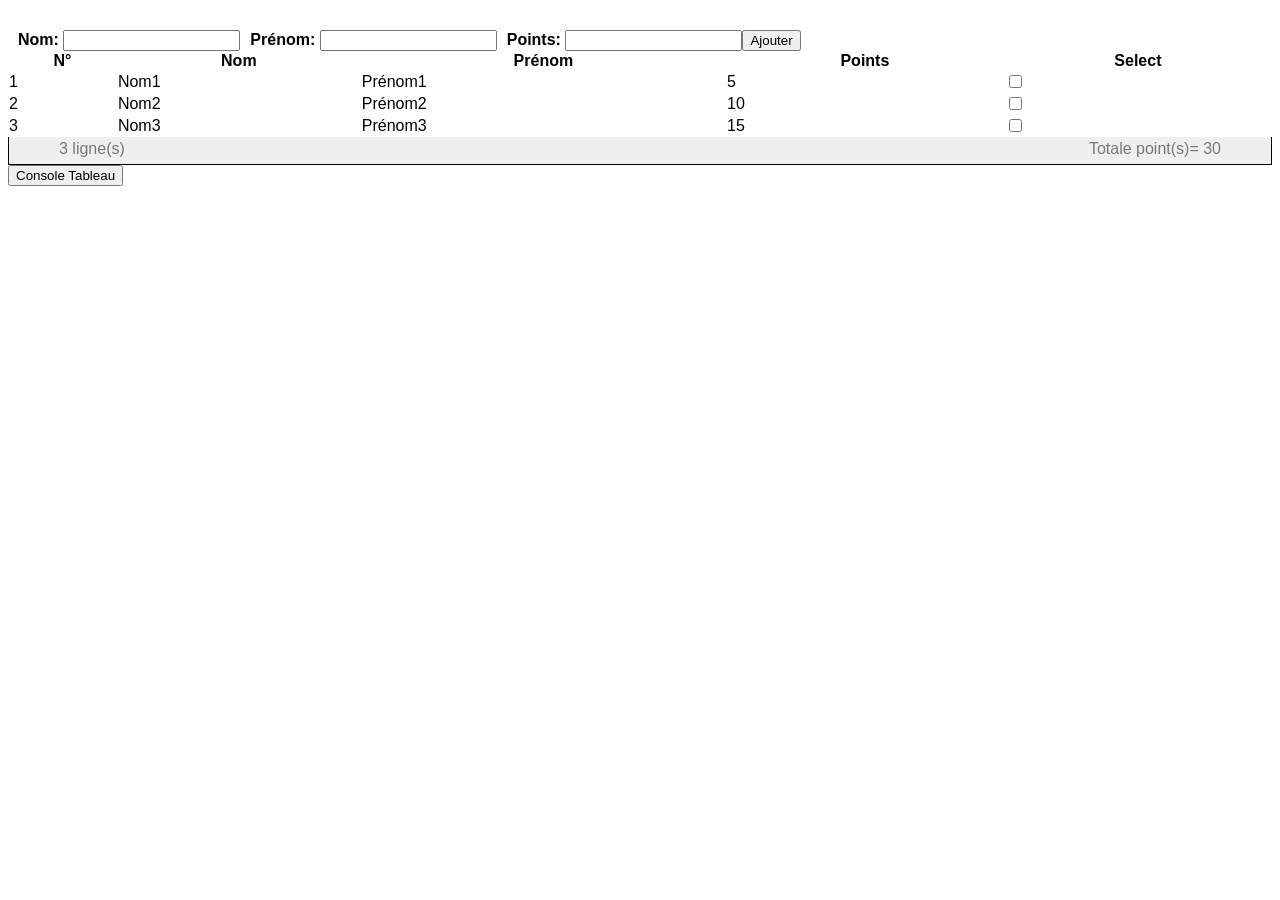
<file: etape5/index.html>
<!DOCTYPE html>
<html lang="fr">
<head>
    <meta charset="UTF-8">
    <meta name="viewport" content="width=device-width, initial-scale=1.0">
    <title>TP4 - Étape 5 : Insertion via des champs de saisie</title>

    <!-- Lien vers la feuille de style externe style.css [Slide 9] -->
    <link rel="stylesheet" href="style.css">
</head>
<body>

    <!-- Conteneur principal du tableau et du formulaire [Slide 10] -->
    <div id="table_container">

        <!-- Formulaire de saisie inséré juste au-dessus du tableau [Slide 48] -->
        <div id="form_container">
            <div class="form_group">
                <label class="form_label">Nom:</label>
                <input type="text" id="form_nom" class="form_field"/>
            </div>
            <div class="form_group">
                <label class="form_label">Prénom:</label>
                <input type="text" id="form_Prénom" class="form_field"/>
            </div>
            <div class="form_group">
                <label class="form_label">Points:</label>
                <input type="number" id="form_points" class="form_field"/>
            </div>
            <!-- Modification de l'événement onclick pour appeler doNewData() [Slides 48 et 51]
                 (vu dans le cours DOM : Gestion des événements inline onclick) -->
            <button onclick="doNewData()">Ajouter</button>
        </div>

        <!-- Élément tableau [Slides 8 et 9] -->
        <table id="persons_table">

            <!-- En-tête du tableau [Slide 18] -->
            <thead>
                <tr>
                    <th>N°</th>
                    <th>Nom</th>
                    <th>Prénom</th>
                    <th>Points</th>
                    <th>Select</th>
                </tr>
            </thead>

            <!-- Corps du tableau rempli dynamiquement en JavaScript [Slide 18] -->
            <tbody>
            </tbody>
        </table>

        <!-- Espace "Résumé" inséré juste au-dessous du tableau [Slides 32 et 33] -->
        <div id="container_summary">
            <p id="p1">0 ligne(s)</p>
            <p id="p2"></p>
            <p id="p3">Totale point(s)= 0</p>
        </div>

        <!-- L'ancien bouton Ajouter qui existait en bas a été supprimé [Slide 48] -->

        <!-- Bouton "Console Tableau" qui affiche le tableau d'objets dans la console [Slides 29, 30 et 48] -->
        <button onclick="consoleTableau()">Console Tableau</button>
    </div>

    <!-- Inclusion du fichier script externe script.js [Slide 14] -->
    <script src="script.js"></script>

</body>
</html>
</file>
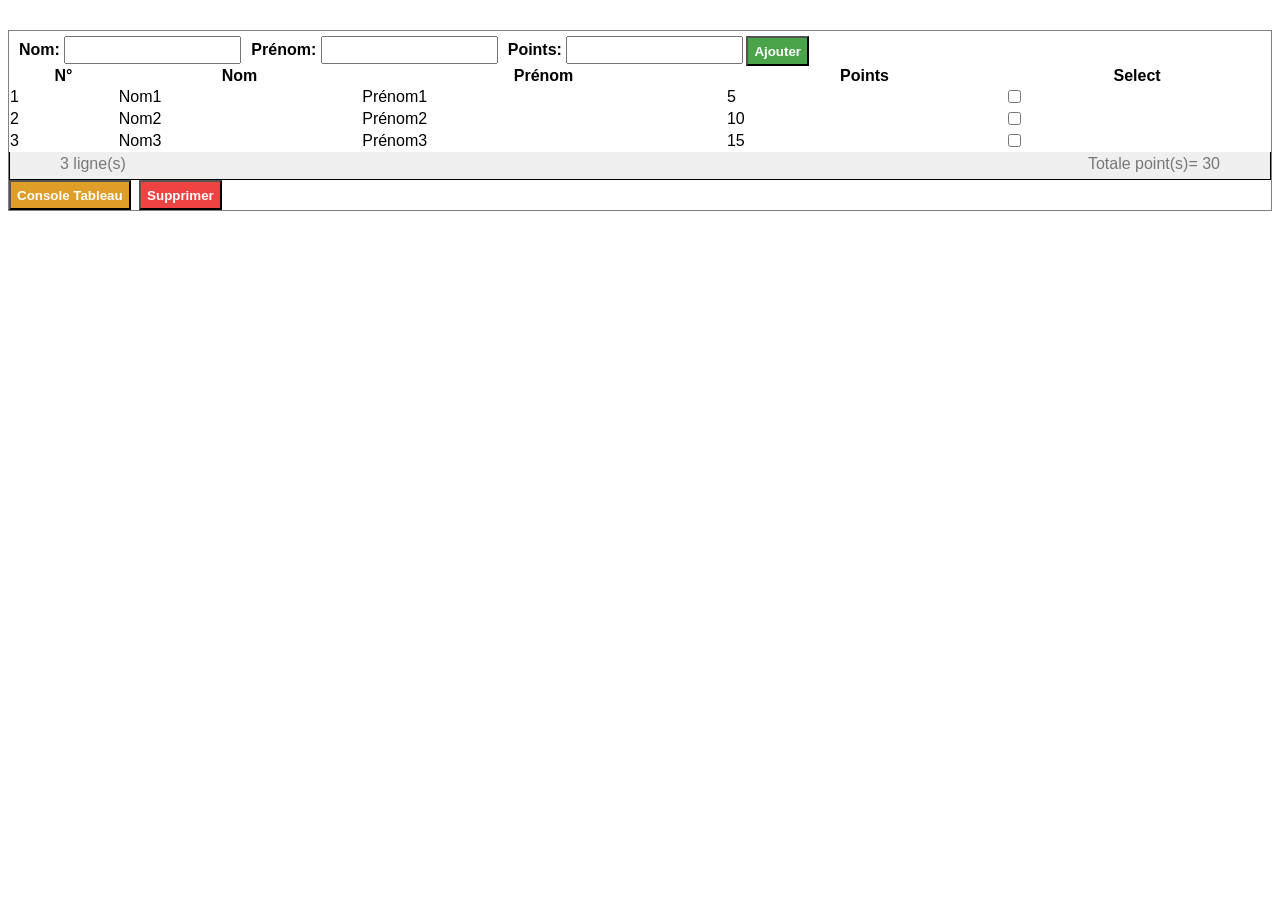
<file: etape6/index.html>
<!DOCTYPE html>
<html lang="fr">
<head>
    <meta charset="UTF-8">
    <meta name="viewport" content="width=device-width, initial-scale=1.0">
    <title>TP4 - Étape 6 : Suppression des lignes sélectionnées</title>

    <!-- Lien vers la feuille de style externe style.css [Slide 9] -->
    <link rel="stylesheet" href="style.css">
</head>
<body>

    <!-- Conteneur principal du tableau et du formulaire [Slide 10] -->
    <div id="table_container">

        <!-- Formulaire de saisie inséré juste au-dessus du tableau [Slide 48] -->
        <div id="form_container">
            <div class="form_group">
                <label class="form_label">Nom:</label>
                <input type="text" id="form_nom" class="form_field"/>
            </div>
            <div class="form_group">
                <label class="form_label">Prénom:</label>
                <input type="text" id="form_Prénom" class="form_field"/>
            </div>
            <div class="form_group">
                <label class="form_label">Points:</label>
                <input type="number" id="form_points" class="form_field"/>
            </div>
            <!-- Bouton Ajouter avec la classe "btn-add" et l'événement onclick="doNewData()" [Slides 51 et 63]
                 (vu dans le cours DOM : Gestion des événements inline onclick) -->
            <button class="btn-add" onclick="doNewData()">Ajouter</button>
        </div>

        <!-- Élément tableau [Slides 8 et 9] -->
        <table id="persons_table">

            <!-- En-tête du tableau [Slide 18] -->
            <thead>
                <tr>
                    <th>N°</th>
                    <th>Nom</th>
                    <th>Prénom</th>
                    <th>Points</th>
                    <th>Select</th>
                </tr>
            </thead>

            <!-- Corps du tableau rempli dynamiquement en JavaScript [Slide 18] -->
            <tbody>
            </tbody>
        </table>

        <!-- Espace "Résumé" inséré juste au-dessous du tableau [Slides 32 et 33] -->
        <div id="container_summary">
            <p id="p1">0 ligne(s)</p>
            <p id="p2"></p>
            <p id="p3">Totale point(s)= 0</p>
        </div>

        <!-- Conteneur regroupant les boutons Console Tableau et Supprimer [Slides 60 et 63] -->
        <div id="container_btn">
            <!-- Bouton "Console Tableau" avec la classe "btn-consol" [Slides 29, 30 et 63] -->
            <button class="btn-consol" onclick="consoleTableau()">Console Tableau</button>

            <!-- Bouton "Supprimer" avec la classe "btn-del" et l'événement onclick="deleteRow()" [Slides 60 et 63] -->
            <button class="btn-del" onclick="deleteRow()">Supprimer</button>
        </div>

    </div>

    <!-- Inclusion du fichier script externe script.js [Slide 14] -->
    <script src="script.js"></script>

</body>
</html>
</file>
<file: etape5/style.css>
table {
    width: 100%;
    border-collapse: collapse;
}

#table_container {
    margin: 30px auto;

}

body {
    font-family: Calibri, sans-serif;
}

.tabhead {
    background-color: #2e6bef;
    color: white;
}

#container_summary {
    color: #787878;
    display: flex;
    flex-direction: row;
    justify-content: space-between;
    padding-right: 50px;
    padding-left: 50px;
    background-color: #EFEFEF;
    border: 1px solid black;
    border-top: none;
}

#container_summary p {
    margin: 0 0 3px 0;
    padding-bottom: 3px;
    padding-top: 3px;


}

#form_container {
    display: flex;
}

.form_group {
    margin-left: 10px;
    font-weight: bold;
}
</file>
<file: etape6/style.css>
table {
  width: 100%;
  border-collapse: collapse;
}

#table_container {
  margin: 30px auto;
}

body {
  font-family: Calibri, sans-serif;
}

.tabhead {
  background-color: #2e6bef;
  color: white;
}

#container_summary {
  color: #787878;
  display: flex;
  flex-direction: row;
  justify-content: space-between;
  padding-right: 50px;
  padding-left: 50px;
  background-color: #efefef;
  border: 1px solid black;
  border-top: none;
}

#container_summary p {
  margin: 0 0 3px 0;
  padding-bottom: 3px;
  padding-top: 3px;
}

#form_container {
  display: flex;
}

.form_group {
  margin-left: 10px;
  font-weight: bold;
}

.btn-add {
  height: 30px;
  background-color: rgb(74, 165, 74);
  color: white;
  font-weight: bold;
  margin-left: 3px;
  margin-top: 5px;
}

.btn-del {
  background-color: rgb(239, 67, 67);
  color: white;
  font-weight: bold;
  height: 30px;
  margin-right: 4px;
}

.btn-consol {
  background-color: rgb(223, 158, 39);
  color: white;
  font-weight: bold;
  height: 30px;
  margin-right: 4px;
}

.btns-en-bas {
  display: flex;
  justify-content: end;
  margin-bottom: 5px;
  margin-top: 5px;
}

.form_group input {
  height: 22px;
  margin-top: 5px;
}

#table_container {
  border: 1px solid gray;
}
</file>
